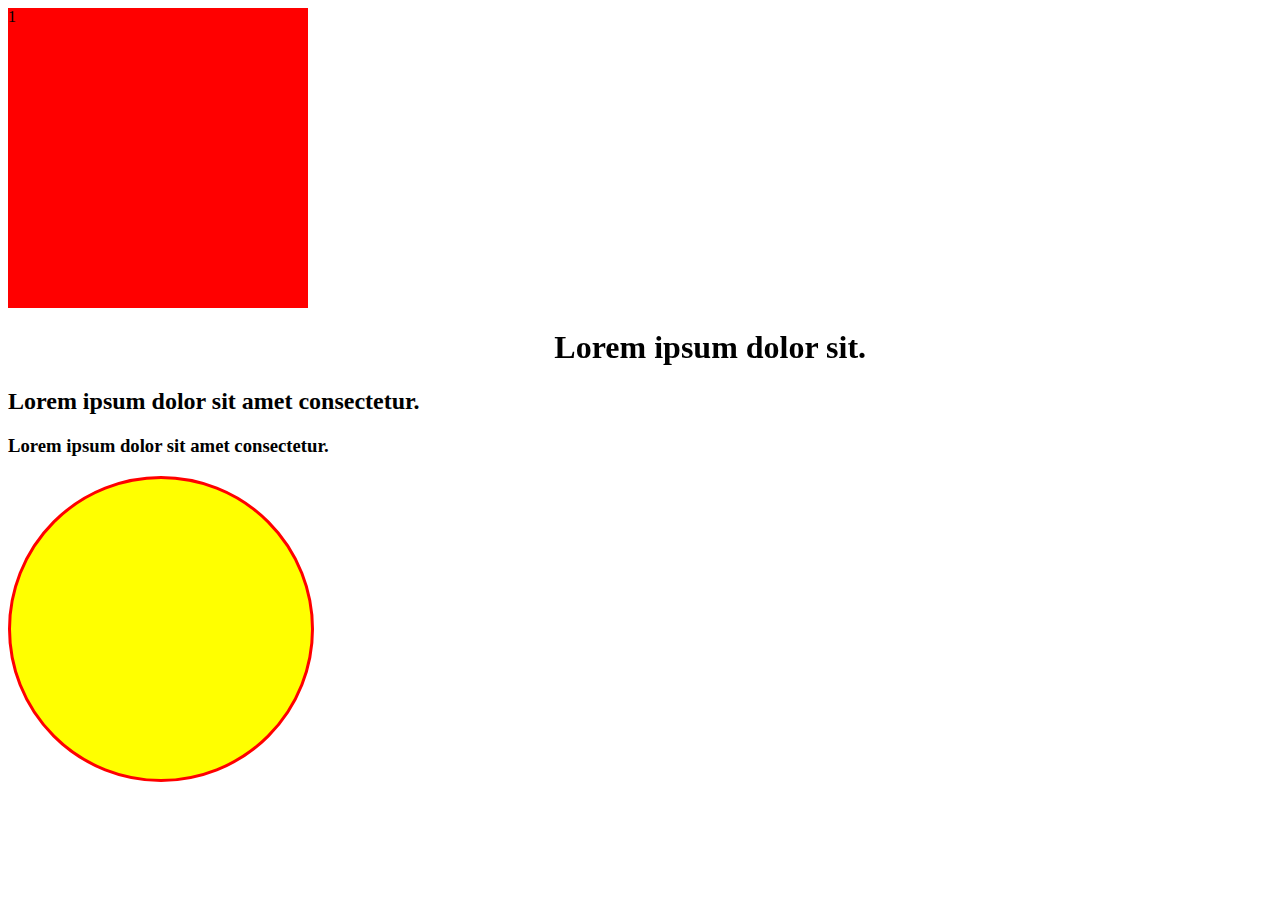
<file: Ep1-code/index.html>
<!DOCTYPE html>
<html lang="en">
<head>
  <meta charset="UTF-8">
  <meta name="viewport" content="width=device-width, initial-scale=1.0">
  <title>Document</title>
   <style>
    .box{
        width: 300px;
        height: 300px;
        background-color: red;
        box-sizing: border-box;
    }

    .box2{
      width: 300px;
      height: 300px;
      border-radius: 50%;
       background-color: yellow;
       border: 3px solid  red;
    }
   </style>
</head>
<body>
    <div class="page-one">
      <div class="box">1</div>
    </div>
    <h1>Lorem ipsum dolor sit.</h1>
    <h2>Lorem ipsum dolor sit amet consectetur.</h2>
    <h3>Lorem ipsum dolor sit amet consectetur.</h3>
    
    <!-- <h1>Lorem ipsum dolor sit amet consectetur adipisicing.</h1>
    <h1>Lorem ipsum dolor sit amet consectetur adipisicing.</h1>
    <h1>Lorem ipsum dolor sit amet consectetur adipisicing.</h1> -->

    <div class="box2">
    
    </div>
  <script src="https://cdnjs.cloudflare.com/ajax/libs/gsap/3.12.5/gsap.min.js" integrity="sha512-7eHRwcbYkK4d9g/6tD/mhkf++eoTHwpNM9woBxtPUBWm67zeAfFC+HrdoE2GanKeocly/VxeLvIqwvCdk7qScg==" crossorigin="anonymous" referrerpolicy="no-referrer"></script>
  <script src="script.js"></script>
</body>
</html>
</file>
